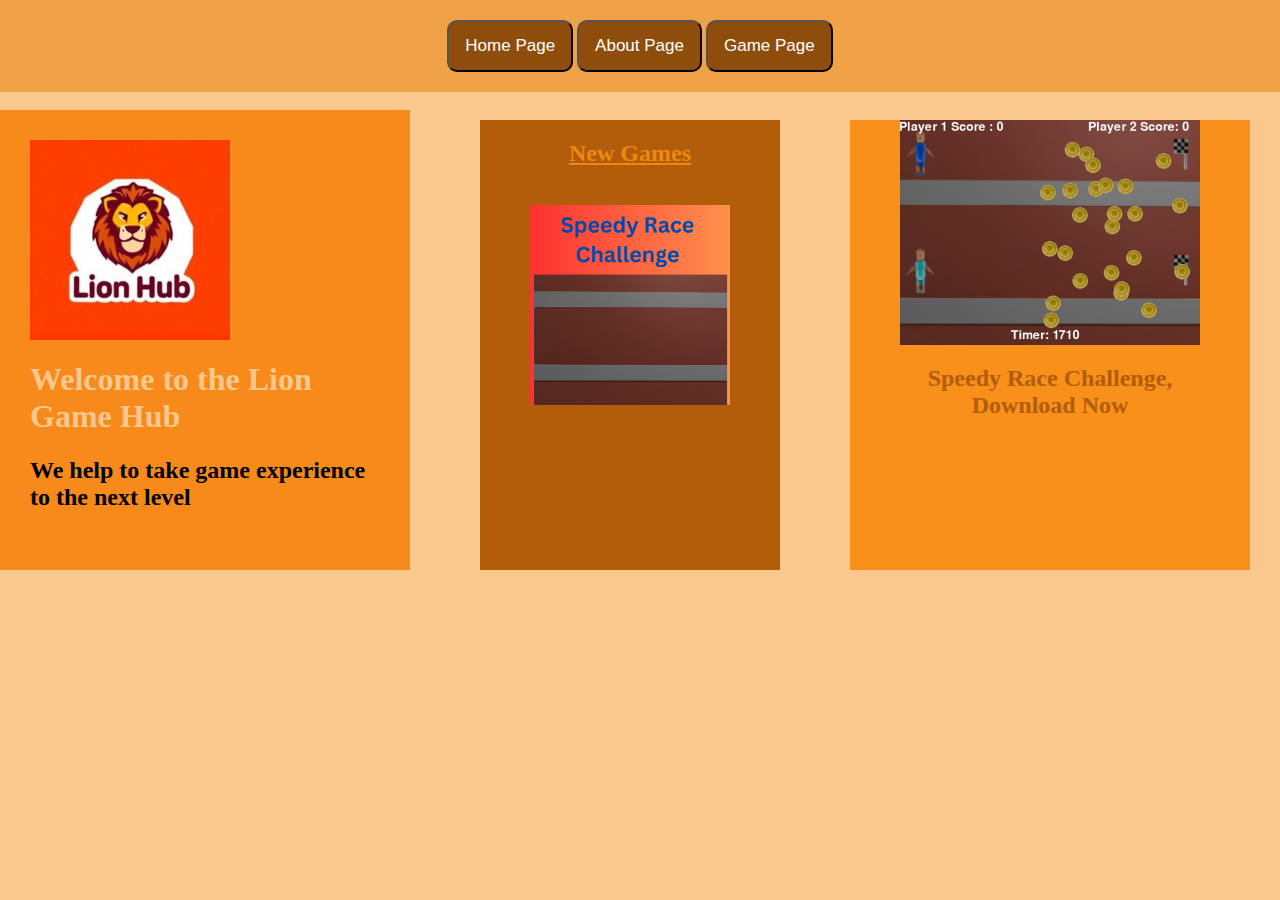
<file: index.html>
<html>
    <head>
        <link rel="stylesheet" type="text/css" href="style.css" media="screen"/>
        <title>Home Page</title>
        <link rel="icon" href="images/LionHub-Logo.png" type="icon">

    </head>
    <body>
       <div class="navigation">
          <center>
            <a href="index.html"><button type="button" class="menu_button">Home Page</button></a>
            <a href="about.html"><button type="button" class="menu_button">About Page</button></a>
            <a href="games_page.html"><button type="button" class="menu_button">Game Page</button></a>
        </center> 
       </div><br/>
       <div class="home_design">
          <img src="images/LionHub-Logo3.png" alt="Lion Hub Logo">
          <h1>Welcome to the Lion Game Hub</h1>
          <h2>We help to take game experience<br/>to the next level</h2>
        </div>  
        <div class="new_ad">
          <center><img src="images/src_ad.png" alt="Survival Training Maximum Game"/>
          <h2 class="ad">Speedy Race Challenge,<br/>Download Now</h2></center>
        </div>
        <div class="new">
         <center>
         <h2 class="game_header">New Games</h2><br/>
         <img src="images/speedy_race_challenge.png"/>
         <h2 class="ad">Survival Training Maximum</h2>
         </center>
        </div>
    </body>
</html>
</file>
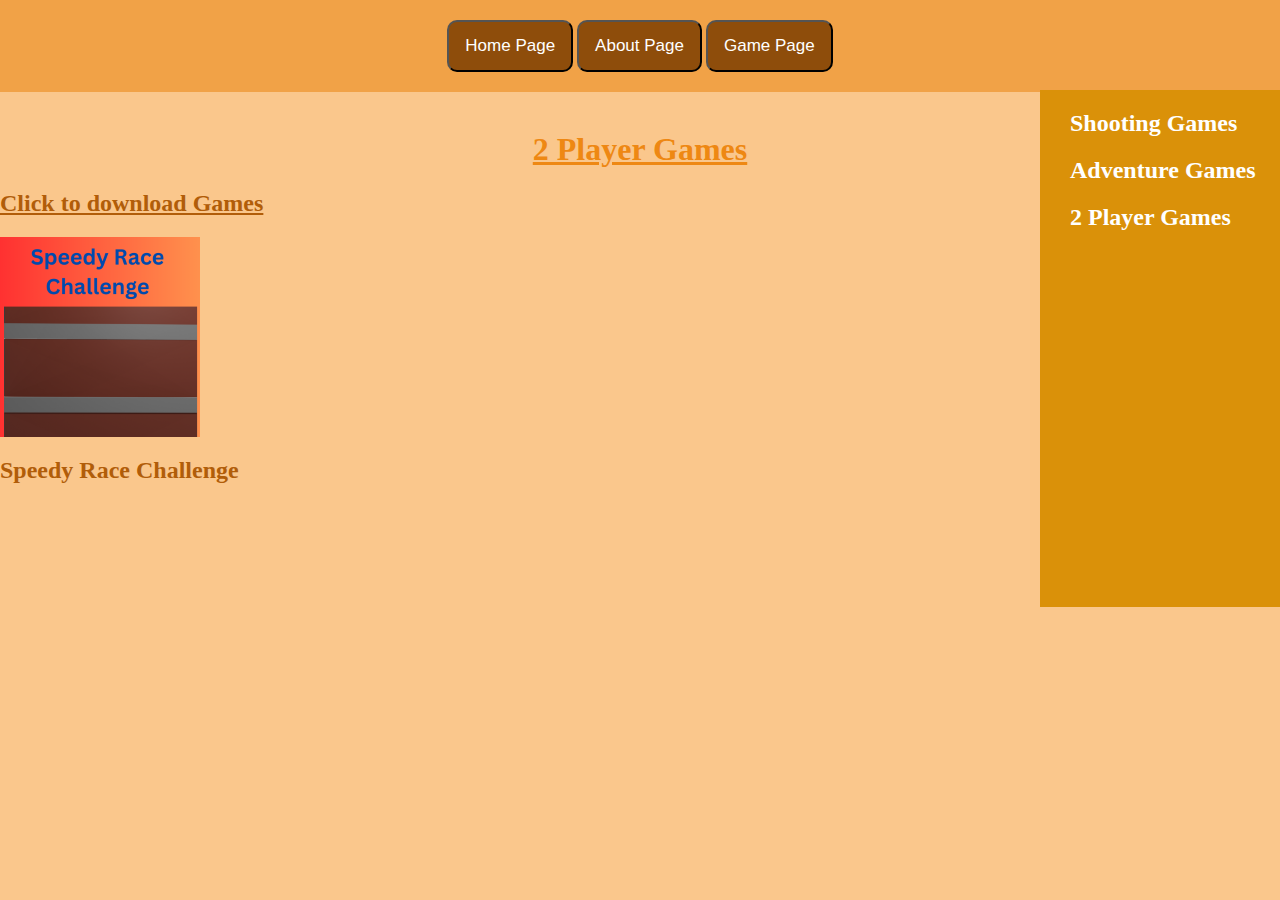
<file: 2player_games.html>
<html>
    <head>
        <link rel="stylesheet" type="text/css" href="style.css" media="screen"/>
        <title>Game Page</title>
        <link rel="icon" href="images/LionHub-Logo.png" type="icon">

    </head>
    <body>
       <div class="navigation">
          <center>
            <a href="index.html"><button type="button" class="menu_button">Home Page</button></a>
            <a href="about.html"><button type="button" class="menu_button">About Page</button></a>
            <a href="games_page.html"><button type="button" class="menu_button">Game Page</button></a>
        </center> 
       </div><br/>
       <center>
          <h1 class="game_header">2 Player Games</h1>
       </center>
        <h2 class="ad1">Click to download Games</h2>
        <image class="ssh_logo" src="images/speedy_race_challenge.png"/><br/>
        <a class="game_link" href="speedy_race_challenge.html"> 
         <h2>Speedy Race Challenge</h2>
       </a>  
       <div class="games_groups">
         <h2 class="groups"><a href="shooting_games.html">Shooting Games</a></h2>
         <h2 class="groups"><a href="adventure_games.html">Adventure Games</a></h2>
         <h2 class="groups"><a href="2player_games.html">2 Player Games</a></h2>
       </div>
    </body>
</html>
</file>
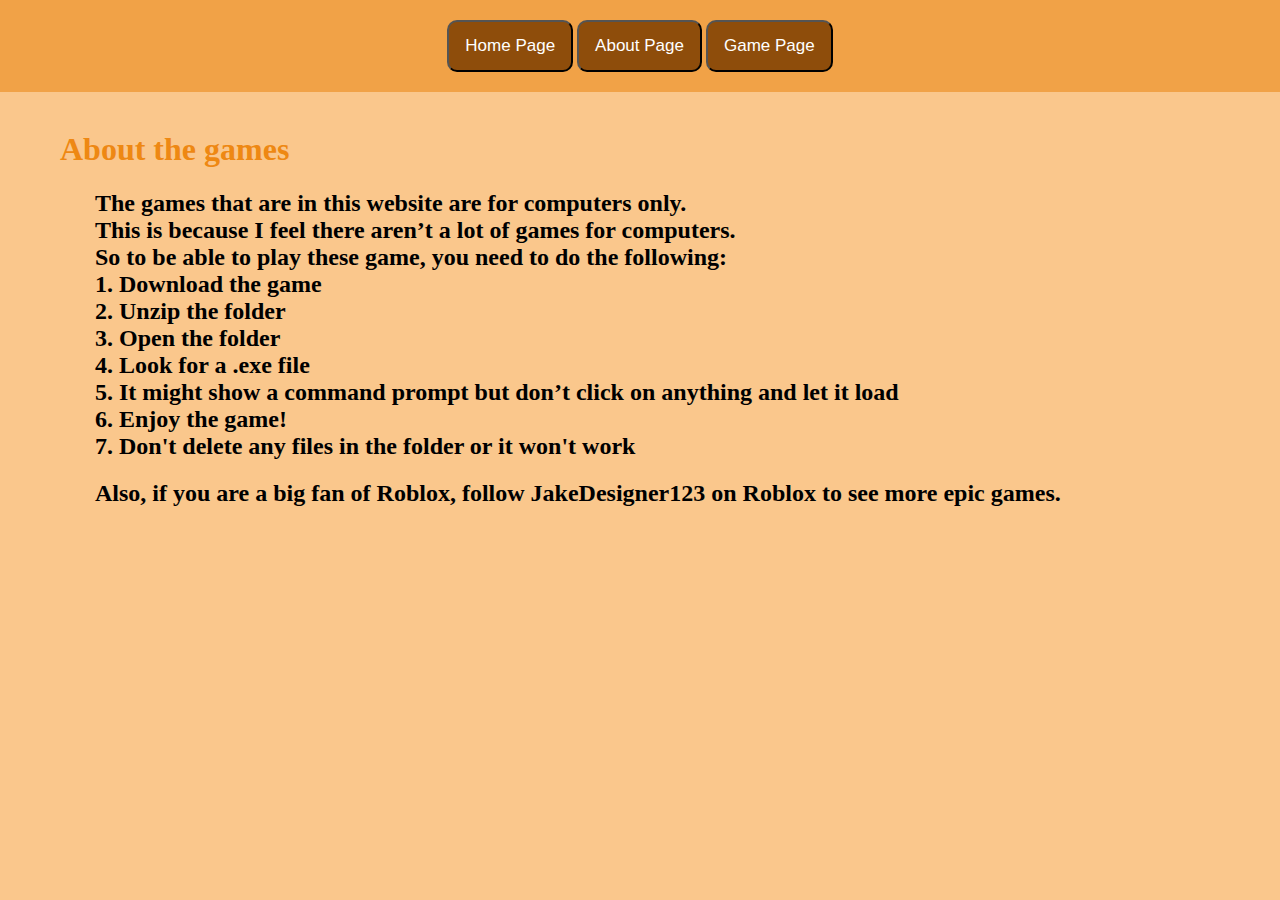
<file: about.html>
<html>
    <head>
        <link rel="stylesheet" type="text/css" href="style.css" media="screen"/>
        <title>About Page</title>
        <link rel="icon" href="images/LionHub-Logo3.png" type="icon"/>

    </head>
    <body>
       <div class="navigation">
          <center>
            <a href="index.html"><button type="button" class="menu_button">Home Page</button></a>
            <a href="about.html"><button type="button" class="menu_button">About Page</button></a>
            <a href="games_page.html"><button type="button" class="menu_button">Game Page</button></a>
        </center> 
       </div><br/>
        <div class="about_information">
          <h1>About the games</h1>
          <h2>The games that are in this website are for computers only.<br/>
            This is because I feel there aren’t a lot of games for computers.<br/> 
            So to be able to play these game, you need to do the following:<br/>

            1. Download the game<br/>
            2. Unzip the folder<br/>
            3. Open the folder<br/>
            4. Look for a .exe file<br/>
            5. It might show a command prompt but don’t click on anything and let it load<br/>
            6. Enjoy the game!<br/>
            7. Don't delete any files in the folder or it won't work<br/></h2>

            <h2>Also, if you are a big fan of Roblox, follow JakeDesigner123 on Roblox to see more epic games.</h2>

        </div>
        </body>
</html>
</file>
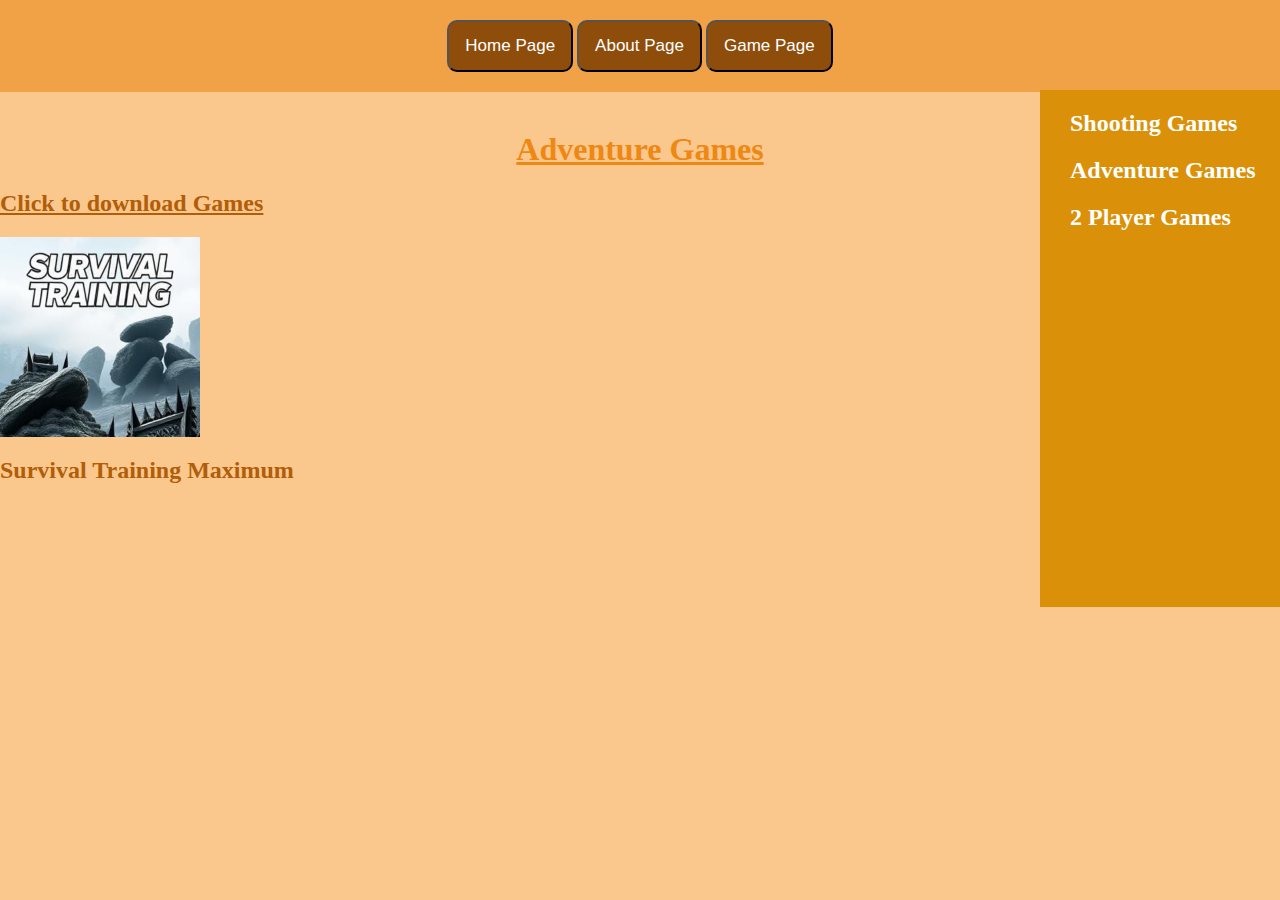
<file: adventure_games.html>
<html>
    <head>
        <link rel="stylesheet" type="text/css" href="style.css" media="screen"/>
        <title>Game Page</title>
        <link rel="icon" href="images/LionHub-Logo.png" type="icon">

    </head>
    <body>
       <div class="navigation">
          <center>
            <a href="index.html"><button type="button" class="menu_button">Home Page</button></a>
            <a href="about.html"><button type="button" class="menu_button">About Page</button></a>
            <a href="games_page.html"><button type="button" class="menu_button">Game Page</button></a>
        </center> 
       </div><br/>
       <center>
          <h1 class="game_header">Adventure Games</h1>
       </center>
        <h2 class="ad1">Click to download Games</h2>
        <image class="ssh_logo" src="images/Survival_Training_Maximum_Logo.png"/><br/>
        <a class="game_link" href="survival_training_program.html"> 
         <h2>Survival Training Maximum</h2>
       </a>  
       <div class="games_groups">
         <h2 class="groups"><a href="shooting_games.html">Shooting Games</a></h2>
         <h2 class="groups"><a href="adventure_games.html">Adventure Games</a></h2>
         <h2 class="groups"><a href="2player_games.html">2 Player Games</a></h2>
       </div>
    </body>
</html>
</file>
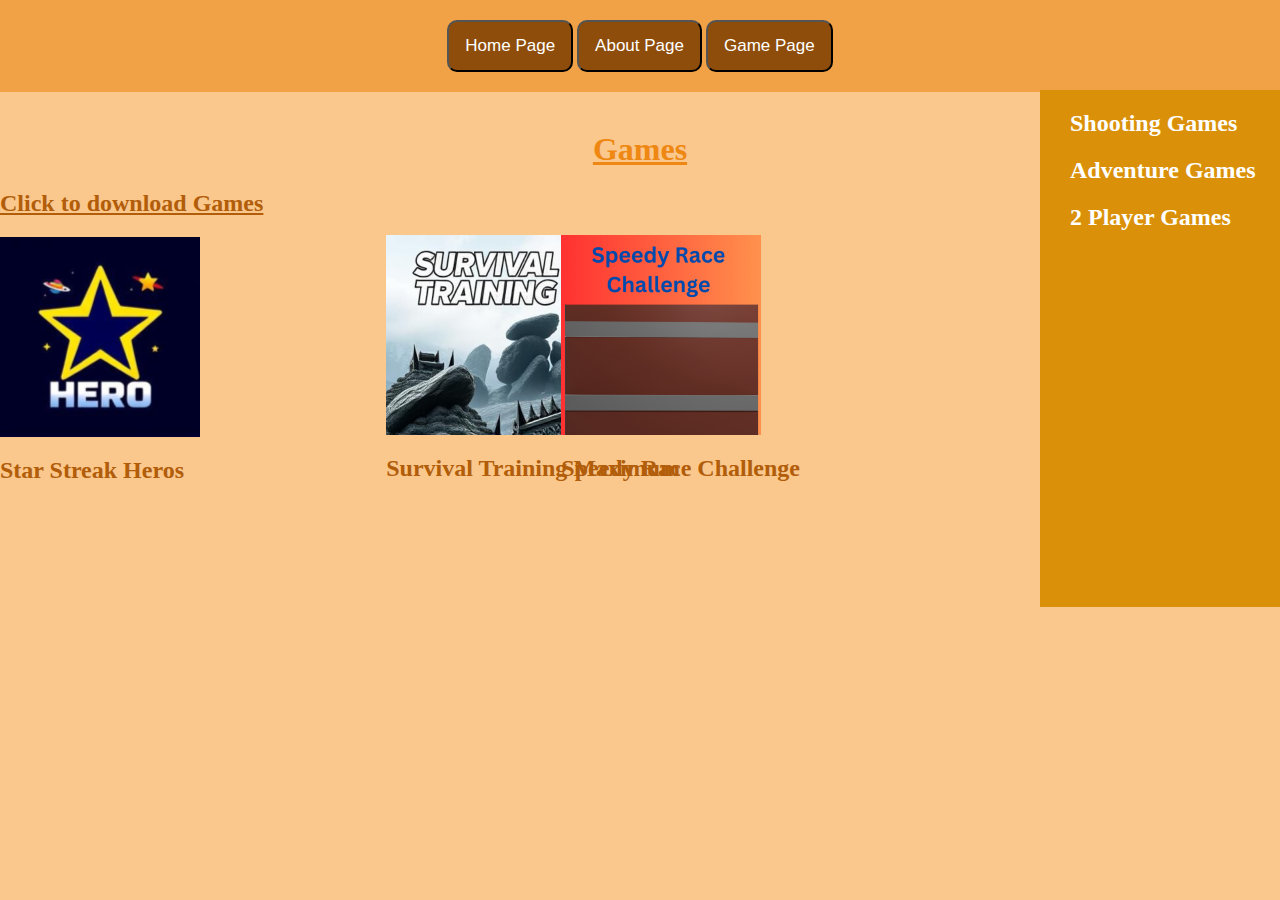
<file: games_page.html>
<html>
    <head>
        <link rel="stylesheet" type="text/css" href="style.css" media="screen"/>
        <title>Game Page</title>
        <link rel="icon" href="images/LionHub-Logo.png" type="icon">

    </head>
    <body>
       <div class="navigation">
          <center>
            <a href="index.html"><button type="button" class="menu_button">Home Page</button></a>
            <a href="about.html"><button type="button" class="menu_button">About Page</button></a>
            <a href="games_page.html"><button type="button" class="menu_button">Game Page</button></a>
        </center> 
       </div><br/>
       <center>
          <h1 class="game_header">Games</h1>
       </center>
      <h2 class="ad1">Click to download Games</h2>

      <div class="ssh_design"> 
        <a class="game_link" href="ssh_download.html"> 
         <image class="ssh_logo" src="images/SSH-Logo.png"/><br/>
         <h2>Star Streak Heros</h2>
       </a>
      </div>

      <div class="stm_design">
       <a class="game_link" href="survival_training_program.html">
        <img class="ssh_logo" src="images/Survival_Training_Maximum_Logo.png"><br/>
        <h2>Survival Training Maximum</h2>
       </a>
      </div>

      <div class="src_design">
        <a class="game_link" href="speedy_race_challenge.html">
          <img class="ssh_logo" src="images/speedy_race_challenge.png"><br/>
          <h2>Speedy Race Challenge</h2>
        </a>
      </div>

       <div class="games_groups">
         <h2 class="groups"><a href="shooting_games.html">Shooting Games</a></h2>
         <h2 class="groups"><a href="adventure_games.html">Adventure Games</a></h2>
         <h2 class="groups"><a href="2player_games.html">2 Player Games</a></h2>
       </div>
    </body>
</html>
</file>
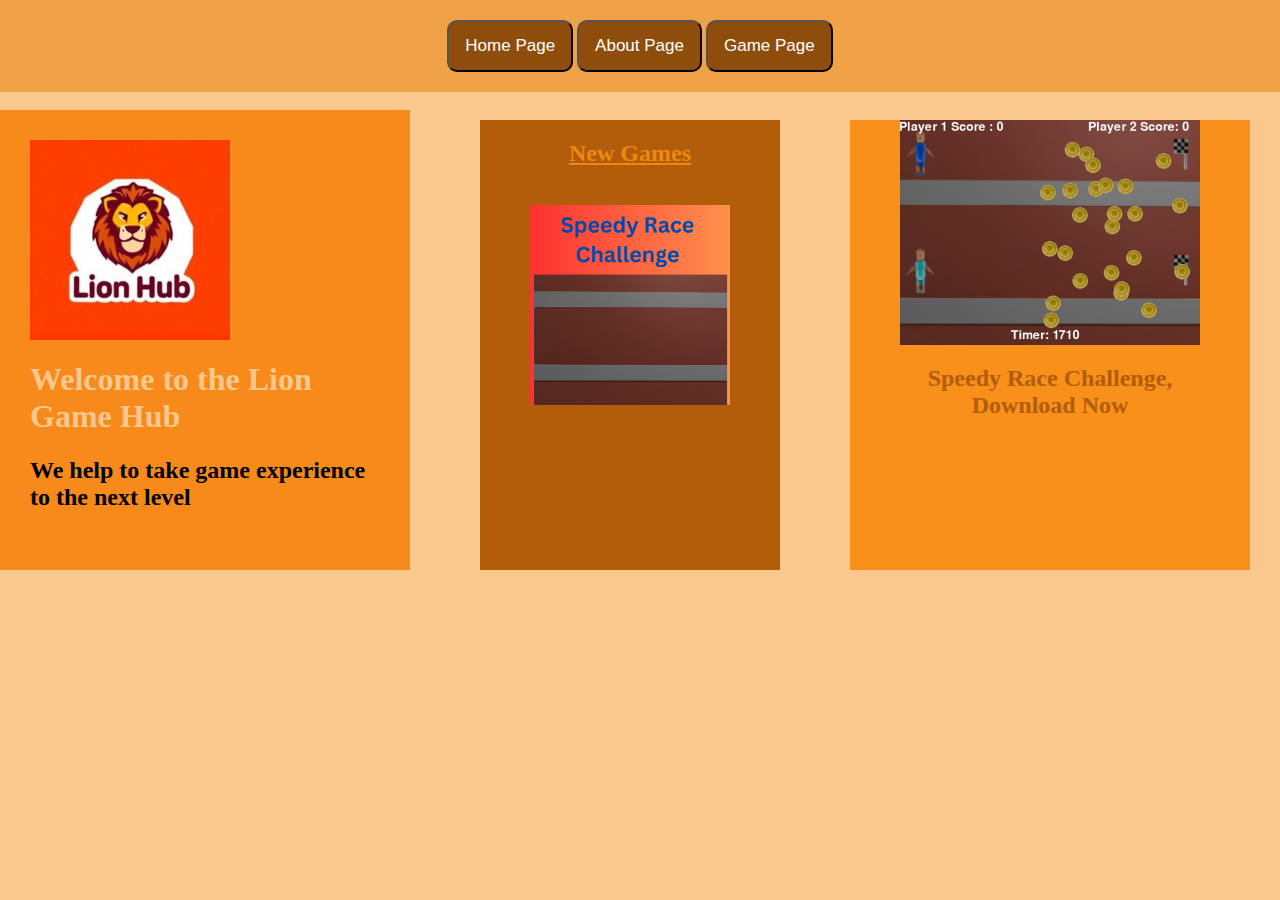
<file: home.html>
<html>
    <head>
        <link rel="stylesheet" type="text/css" href="style.css" media="screen"/>
        <title>Home Page</title>
        <link rel="icon" href="images/LionHub-Logo.png" type="icon">

    </head>
    <body>
       <div class="navigation">
          <center>
            <a href="home.html"><button type="button" class="menu_button">Home Page</button></a>
            <a href="about.html"><button type="button" class="menu_button">About Page</button></a>
            <a href="games_page.html"><button type="button" class="menu_button">Game Page</button></a>
        </center> 
       </div><br/>
       <div class="home_design">
          <img src="images/LionHub-Logo3.png" alt="Lion Hub Logo">
          <h1>Welcome to the Lion Game Hub</h1>
          <h2>We help to take game experience<br/>to the next level</h2>
        </div>  
        <div class="new_ad">
          <center><img src="images/src_ad.png" alt="Survival Training Maximum Game"/>
          <h2 class="ad">Speedy Race Challenge,<br/>Download Now</h2></center>
        </div>
        <div class="new">
         <center>
         <h2 class="game_header">New Games</h2><br/>
         <img src="images/speedy_race_challenge.png"/>
         <h2 class="ad">Survival Training Maximum</h2>
         </center>
        </div>
    </body>
</html>
</file>
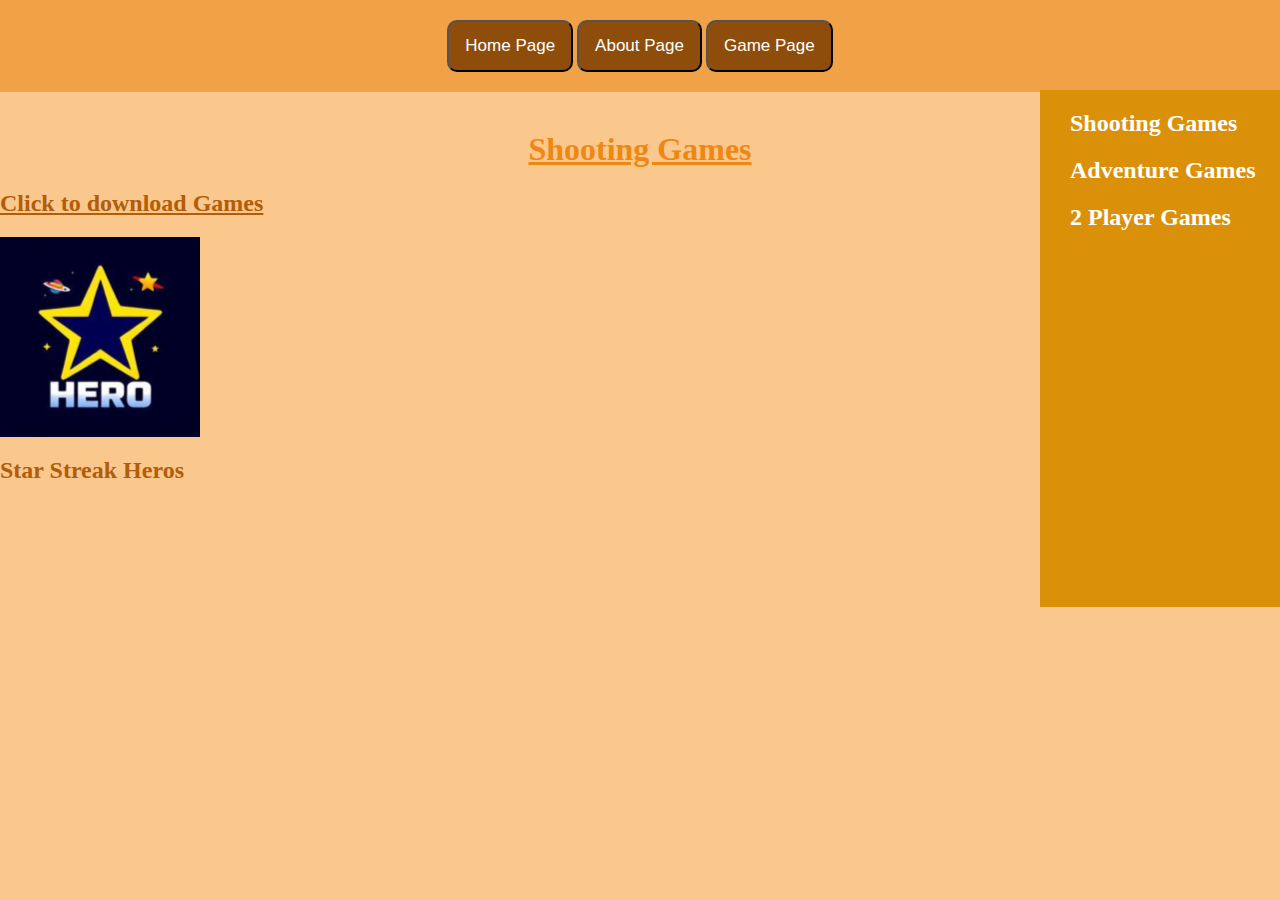
<file: shooting_games.html>
<html>
    <head>
        <link rel="stylesheet" type="text/css" href="style.css" media="screen"/>
        <title>Game Page</title>
        <link rel="icon" href="images/LionHub-Logo.png" type="icon">

    </head>
    <body>
       <div class="navigation">
          <center>
            <a href="index.html"><button type="button" class="menu_button">Home Page</button></a>
            <a href="about.html"><button type="button" class="menu_button">About Page</button></a>
            <a href="games_page.html"><button type="button" class="menu_button">Game Page</button></a>
        </center> 
       </div><br/>
       <center>
          <h1 class="game_header">Shooting Games</h1>
       </center>
        <h2 class="ad1">Click to download Games</h2>
        <a class="game_link" href="ssh_download.html"> 
         <image class="ssh_logo" src="images/SSH-Logo.png"/><br/>
         <h2>Star Streak Heros</h2>
       </a>  
       <div class="games_groups">
         <h2 class="groups"><a href="shooting_games.html">Shooting Games</a></h2>
         <h2 class="groups"><a href="adventure_games.html">Adventure Games</a></h2>
         <h2 class="groups"><a href="2player_games.html">2 Player Games</a></h2>
       </div>
    </body>
</html>
</file>
<file: style.css>
.navigation {
    overflow: hidden;
    background-color: #F1A247;
    padding: 20px 20px;
  }

  .navigation .menu_button {
    float: center;
    color: white;
    background-color: #8E4D0B;
    text-align: center;
    padding: 14px 16px;
    text-decoration: none;
    font-size: 17px;
    border-radius: 10px;
  }
  
  .navigation .menu_button:hover {
    background-color: #ddd;
    color: black;
  }
  
  .navigation .menu_button.active {
    background-color: black;
    color: white;
  }

body{
  margin: 0;
}

h1{
  color: #ee8813;
  font: Bebas Neue;
}

.design_button{
  background-color: #f8901a;
  color: white;
  padding: 30px 50px;
  border-color: #f8901a;
  border-radius: 15px;
}

.about_information h1{
  padding-left: 60px;
}

.about_information h2{
  padding-left: 95px;
}

.game_link {
   color: #b15d09;
   text-decoration: none;
}

.game_header {
  text-decoration: underline;
  color: #ee8813;
}


.ad{
  color: #b15d09;
}

.ad1{
  color: #b15d09;
  text-decoration: underline;
}

.home_design{
  padding: 30px;
  height: 400;
  width: 350;
  background-color: #f87d03d2;
}

.home_design h1{
  color:rgb(250, 199, 140);
}

.new_ad{
  position: absolute;
  top: 120;
  right: 30;
  background-color: #f8901a;
  height: 450;
  width: 400;

}

.new_ad img{
  top: 20px;
}

.new{
  position: absolute;
  top: 120;
  right: 500;
  background-color:#b15d09;
  height: 450;
  width: 300;
}

.games_groups{
  background-color: rgb(218, 145, 9);
  width: 240px;
  height: 517px;
  position: absolute;
  top: 90;
  right: 0;
}

body{
  background-color: rgb(250, 199, 140);
}

.groups{
  padding-left: 30px;
}

.groups a{
  text-decoration: none;
  color: white;
}

.stm_design{
  position: absolute;
  top: 235px;
  right: 600px;
}

.src_design{
  position: absolute;
  top: 235px;
  right: 480px;
}
</file>
